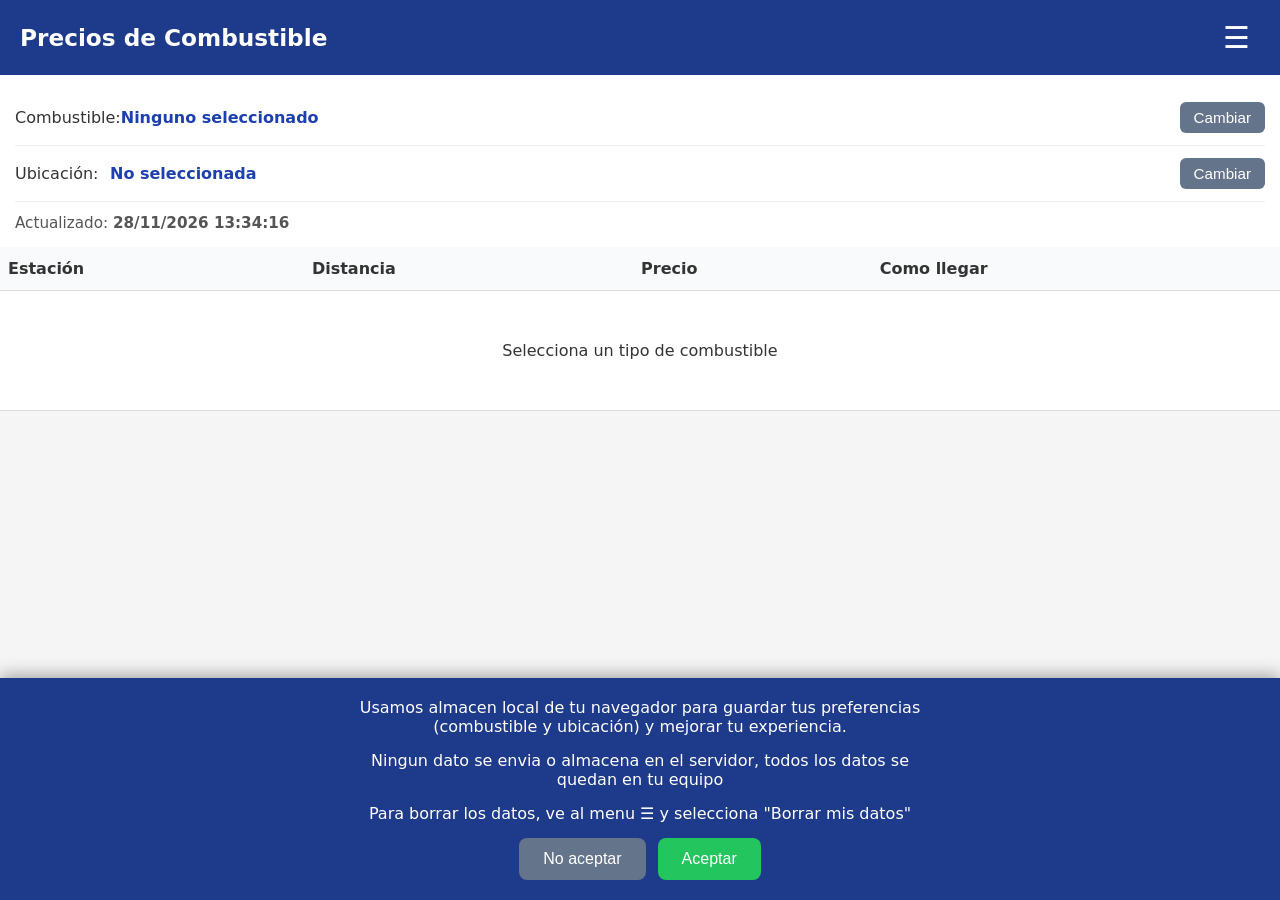
<file: docs/index.html>
<!DOCTYPE html>
<html lang="es">
<head>
  <meta charset="UTF-8">
  <meta name="viewport" content="width=device-width, initial-scale=1.0">
  <title>Precios Combustible</title>
  <link rel="stylesheet" href="index.css">
</head>
<body>
  <header>
    <h1>Precios de Combustible</h1>
    <button id="menu-btn" class="menu-btn">☰</button>
  </header>

  <!-- Menú Hamburguesa -->
  <nav id="menu" class="menu">
    <a href="https://github.com/f-alonso-vendrell/precio-combustible/issues" target="_blank" class="menu-item">
      Reportar un error
    </a>
    <a href="https://github.com/f-alonso-vendrell/precio-combustible/blob/main/README.md" target="_blank" class="menu-item">
      Sobre este sitio
    </a>
    <a href="config/config.html" class="menu-item">
      ⚙️ Configuración
    </a>
    <a href="#" id="btn-borrar-datos" class="menu-item borrar-datos">
      Borrar mis datos
    </a>
  </nav>

  <div id="info-bar" class="info-bar">
    <div class="selector-row">
      <span class="label">Combustible:</span>
      <span id="combustible-actual" class="value">Ninguno seleccionado</span>
      <button id="btn-cambiar-combustible" class="btn-cambiar">Cambiar</button>
    </div>

    <div class="selector-row">
      <span class="label">Ubicación:</span>
      <span id="ubicacion-actual" class="value">No seleccionada</span>
      <button id="btn-cambiar-ubicacion" class="btn-cambiar">Cambiar</button>
    </div>

    <div class="fecha-row">
      Actualizado: <strong id="fecha-actualizacion">Cargando...</strong>
    </div>
  </div>

  <main>
    <table id="tabla-precios">
      <thead>
        <tr>
          <th>Estación</th>
          <th>Distancia</th>
          <th>Precio</th>
          <th>Como llegar</th>
        </tr>
      </thead>
      <tbody></tbody>
    </table>
  </main>

  <!-- Modal Combustible -->
  <div id="modal-combustible" class="modal">
    <div class="modal-content">
      <h3>Selecciona el combustible</h3>
      <button data-combustible="Gasolina 95" class="modal-option">Gasolina 95</button>
      <button data-combustible="Gasolina 95 Premium" class="modal-option">Gasolina 95 Premium</button>
      <button data-combustible="Diésel" class="modal-option">Diésel</button>
      <button data-combustible="Diésel Premium" class="modal-option">Diésel Premium</button>
      <button id="cancelar-combustible" class="btn-cancelar">Cancelar</button>
    </div>
  </div>

  <!-- Modal Ubicación -->
 <div id="modal-ubicacion" class="modal">
   <div class="modal-content">
     <h3>Selecciona la ubicación</h3>

     <button id="modal-geoloc" class="modal-option">📍 Usar mi ubicación actual</button>

     <hr>

     <!-- Sección Código Postal -->
     <div class="cp-container">
       <input type="text" id="modal-codigo-postal" class="modal-entry" placeholder="Código postal (ej: 28001)" maxlength="5">
       <button id="modal-buscar-cp" class="modal-option">Buscar por CP</button>
     </div>

     <hr>

     <!-- Nueva Sección: Buscar por Municipio -->
     <div class="municipio-container">
       <input type="text" id="modal-buscar-municipio" class="modal-entry" placeholder="Buscar municipio (mín. 3 letras)" autocomplete="off">
       <div id="municipio-sugerencias" class="sugerencias-lista"></div>
     </div>

     <button id="cancelar-ubicacion" class="btn-cancelar">Cancelar</button>
   </div>
 </div>

  <!-- Popup de Cookies -->
  <div id="cookie-banner" class="cookie-banner">
    <div class="cookie-content">
      <p>Usamos almacen local de tu navegador para guardar tus preferencias (combustible y ubicación) y mejorar tu experiencia.</p>
      <p>Ningun dato se envia o almacena en el servidor, todos los datos se quedan en tu equipo</p>
      <p>Para borrar los datos, ve al menu ☰ y selecciona "Borrar mis datos"</p>
      <div class="cookie-buttons">
        <button id="cookie-rechazar" class="cookie-btn rechazar">No aceptar</button>
        <button id="cookie-aceptar" class="cookie-btn aceptar">Aceptar</button>
      </div>
    </div>
  </div>




  <script src="logic.js"></script>
</body>
</html>
</file>
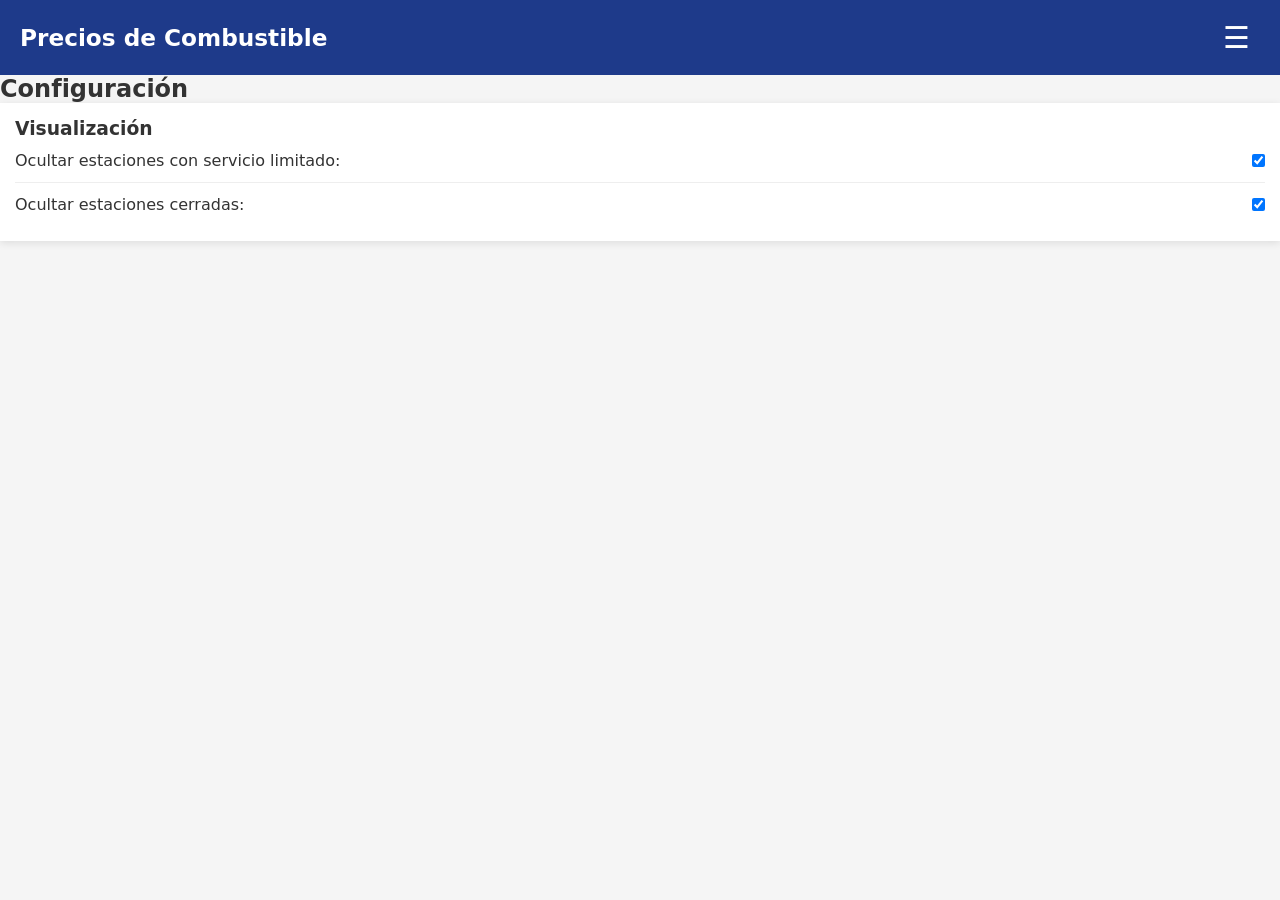
<file: docs/config/config.html>
<!DOCTYPE html>
<html lang="es">
<head>
  <meta charset="UTF-8">
  <meta name="viewport" content="width=device-width, initial-scale=1.0">
  <title>Configuración - Precios Combustible</title>
  <link rel="stylesheet" href="../index.css">
</head>
<body>
  <header>
    <h1 onclick="window.location.href='../index.html'" style="cursor:pointer;">
      Precios de Combustible
    </h1>
    <button id="menu-btn" class="menu-btn">☰</button>
  </header>

  <div class="config-container">
    <h2>Configuración</h2>

    <div id="info-bar" class="info-bar">
      <h3>Visualización</h3>
      <div class="selector-row">
        <span class="label">Ocultar estaciones con servicio limitado:</span>
        <input type="checkbox" id="ocultar-limitados" checked>
      </div>
      <div class="selector-row">
        <span class="label">Ocultar estaciones cerradas:</span>
        <input type="checkbox" id="ocultar-cerrados" checked>
      </div>
    </div>

    <!-- Aquí podrás añadir más configuraciones en el futuro -->
  </div>

  

  <script src="config.js"></script>

</body>
</html>
</file>
<file: docs/index.css>
* { margin: 0; padding: 0; box-sizing: border-box; }

body {
  font-family: system-ui, -apple-system, sans-serif;
  background: #f5f5f5;
  color: #333;
}

header {
  background: #1e3a8a;
  color: white;
  padding: 15px 20px;
  display: flex;
  justify-content: space-between;
  align-items: center;
  position: sticky;
  top: 0;
  z-index: 200;
}

h1 {
  font-size: 1.45rem;
}

.menu-btn {
  background: none;
  border: none;
  color: white;
  font-size: 1.9rem;
  cursor: pointer;
  padding: 5px 10px;
}

/* Menú Hamburguesa */
.menu {
  display: none;
  position: fixed;
  left: 0;
  right: 0;
  background: #c8e7f3;
  box-shadow: 0 4px 10px rgba(0,0,0,0.2);
  z-index: 150;
  
}

.menu.show {
  display: block;
}

.menu-item {
  display: block;
  padding: 15px 20px;
  color: #1e3a8a;
  text-decoration: none;
  font-size: 1.1rem;
}

.menu-item:hover {
  background: #f1f5f9;
}

/* Info Bar y resto igual que antes */
.info-bar {
  background: white;
  padding: 15px;
  box-shadow: 0 2px 8px rgba(0,0,0,0.1);
}

.selector-row {
  display: flex;
  align-items: center;
  justify-content: space-between;
  padding: 12px 0;
  border-bottom: 1px solid #eee;
}

.selector-row:last-child { border-bottom: none; }

.label { font-weight: 500; min-width: 95px; }

.value {
  flex: 1;
  font-weight: bold;
  color: #1e40af;
}

.btn-cambiar {
  background: #64748b;
  color: white;
  border: none;
  padding: 7px 14px;
  border-radius: 6px;
  font-size: 0.95rem;
  cursor: pointer;
}

.fecha-row {
  margin-top: 12px;
  font-size: 0.95rem;
  color: #555;
}

/* Modales */
.modal {
  display: none;
  position: fixed;
  inset: 0;
  background: rgba(0,0,0,0.65);
  z-index: 300;
  align-items: center;
  justify-content: center;
}

.modal.show { display: flex; }

.modal-content {
  background: white;
  width: 90%;
  max-width: 380px;
  border-radius: 12px;
  padding: 20px;
}

.modal-content h3 {
  text-align: center;
  margin-bottom: 20px;
  color: #1e3a8a;
}

.modal-option {
  width: 100%;
  padding: 14px;
  margin: 8px 0;
  border: none;
  border-radius: 8px;
  background: #f1f5f9;
  color: #1e3a8a;
  font-size: 1.05rem;
  cursor: pointer;
}

.modal-entry {
  flex: 1;
  padding: 14px;
  border: 1px solid #ccc;
  border-radius: 8px;
}

.btn-cancelar {
  width: 100%;
  padding: 14px;
  margin-top: 15px;
  background: #ef4444;
  color: white;
  border: none;
  border-radius: 8px;
  font-size: 1.05rem;
}

/* Tabla */
table {
  width: 100%;
  border-collapse: collapse;
  background: white;
}

th, td {
  padding: 12px 8px;
  text-align: left;
  border-bottom: 1px solid #ddd;
}

th { background: #f8fafc; }

.distancia { font-weight: bold; color: #1e40af; }
.precio { font-size: 0.8rem; font-weight: bold; color: #166534; }
.maps { font-size: 2.0em; }

/* Cookie Banner */
.cookie-banner {
  display: none;
  position: fixed;
  bottom: 0;
  left: 0;
  right: 0;
  background: #1e3a8a;
  color: white;
  padding: 20px;
  z-index: 400;
  box-shadow: 0 -4px 15px rgba(0,0,0,0.3);
}

.cookie-content {
  max-width: 600px;
  margin: 0 auto;
  text-align: center;
}

.cookie-content p {
  margin-bottom: 15px;
  font-size: 1rem;
}

.cookie-buttons {
  display: flex;
  gap: 12px;
  justify-content: center;
  flex-wrap: wrap;
}

.cookie-btn {
  padding: 12px 24px;
  border: none;
  border-radius: 8px;
  font-size: 1rem;
  cursor: pointer;
}

.cookie-btn.aceptar {
  background: #22c55e;
  color: white;
}

.cookie-btn.rechazar {
  background: #64748b;
  color: white;
}

.cookie-banner.show {
  display: block;
}

/* Estilo para el botón de borrar datos */
.menu-item.borrar-datos {
  color: #64748b;           /* gris por defecto */
  font-weight: normal;
}

.menu-item.borrar-datos.activo {
  color: #ef4444;           /* rojo cuando hay datos */
  font-weight: 500;
}

.menu-item.borrar-datos:hover {
  background: #f1f5f9;
}

/* Estilos para búsqueda de municipio */
.municipio-container {
  margin: 15px 0;
}

#modal-buscar-municipio {
  width: 100%;
  padding: 14px;
  border: 1px solid #ccc;
  border-radius: 8px;
  font-size: 1.05rem;
  margin-bottom: 8px;
}

.sugerencias-lista {
  max-height: 200px;
  overflow-y: auto;
  border: 1px solid #ddd;
  border-radius: 8px;
  background: white;
}

.sugerencia-item {
  padding: 12px 16px;
  cursor: pointer;
  border-bottom: 1px solid #eee;
}

.sugerencia-item:hover {
  background: #f0f9ff;
}

.sugerencia-item:last-child {
  border-bottom: none;
}
</file>
